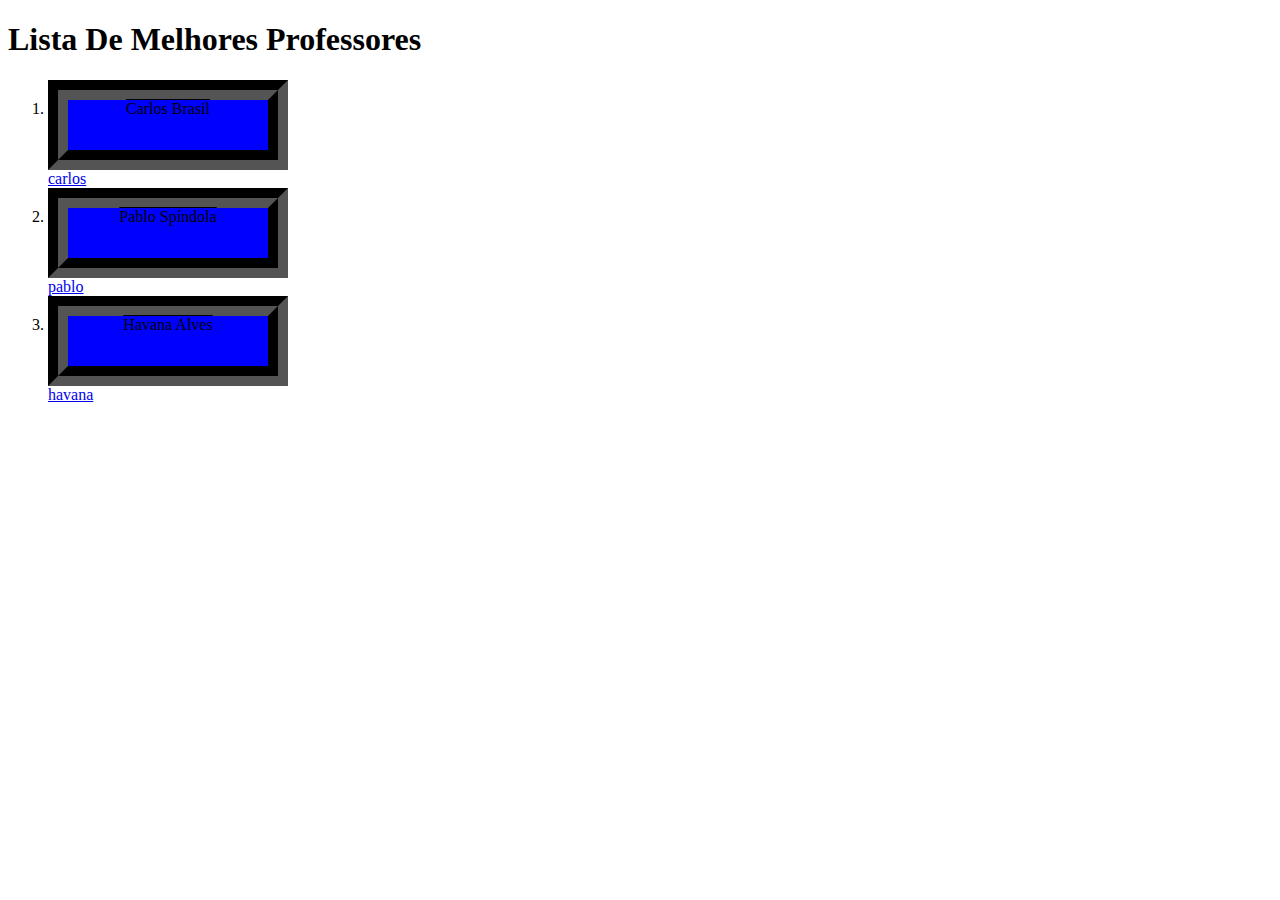
<file: index.html>
<!DOCTYPE html>
<html lang="pt-br">
<head>
    <meta charset="UTF-8">
    <meta name="viewport" content="width=device-width, initial-scale=1.0">
    <title>Document</title>
<link rel="stylesheet" href="style.css">
</head>
<body>



    <h1>Lista De Melhores Professores</h1>

    <ol>
        <li>Carlos brasil</li> <a href="carlos.html"> carlos</a>
        <li>Pablo Spíndola</li> <a href="pablo.html">pablo</a>
        <li>Havana Alves</li> <a href="havana.html">havana</a>

    </ol>
    <br> 
    
    
</body>
</html>
</file>
<file: style.css>
li{
    background-color: blue;
    border:groove 20px black;
    text-align: center;
    width: 200px;
    height: 50px;

    text-decoration: overline;
    text-transform: capitalize;

}

p{

    background-color: blueviolet;
}
</file>
